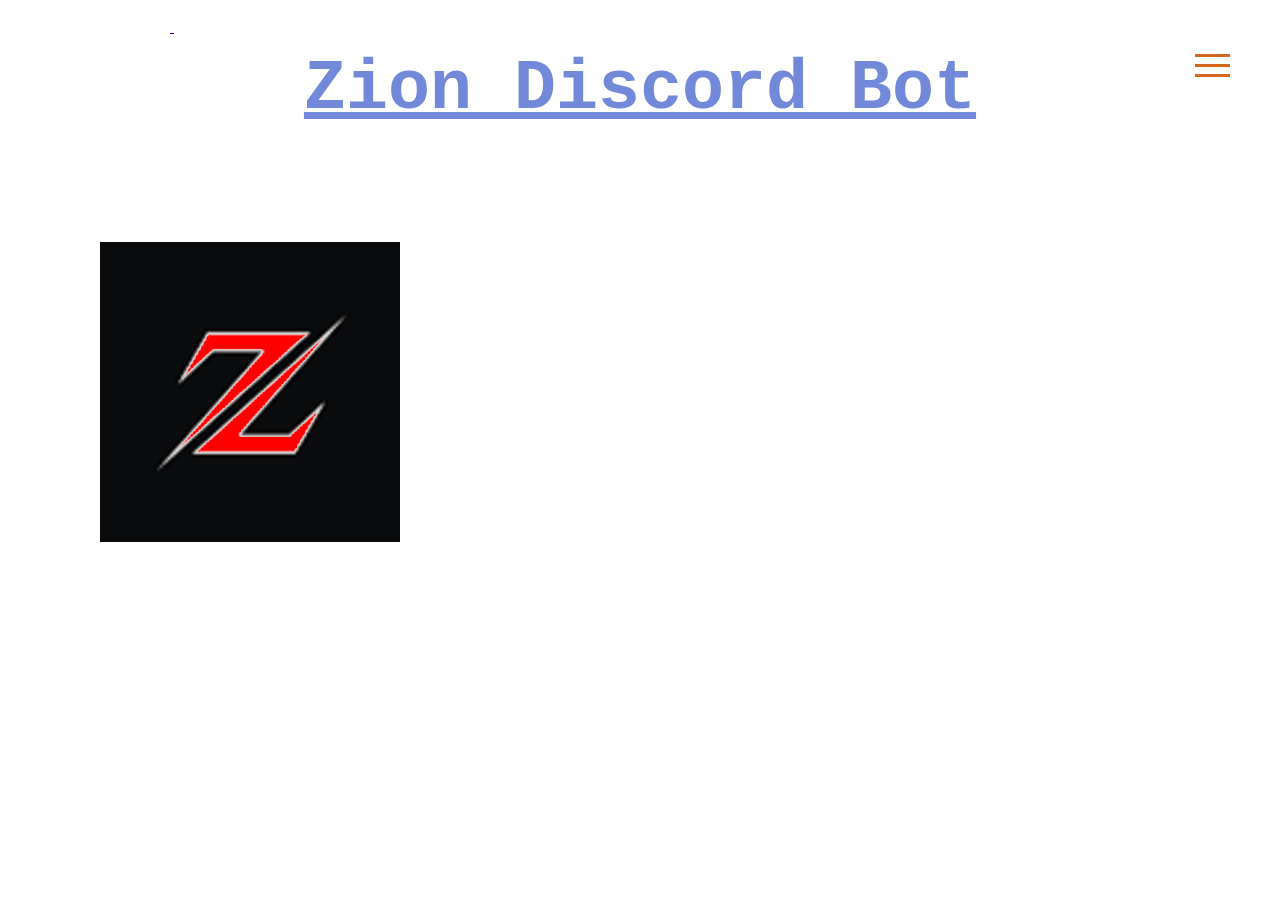
<file: index.html>
<!DOCTYPE html>

<html>
    <head>  
       
    <meta charset="utf-8" />
    <title>
        Zion - Discord
    </title>
    <link rel="icon" href="./images/big-icon.png" />
    <link href="./css/index.css" rel="stylesheet" type="text/css">

    </head> 
    <body>

        <!--Bla blabka-->
    <!--Buttons-->
        <a href="https://discord.com/api/oauth2/authorize?client_id=736208113316659280&permissions=8&scope=bot" target="_blank">
            <button class="btn">Bot invite</button>
        </a>
        <a href="https://discord.gg/Qk6j2fpeat" target="_blank">
            <button class="btn">Support Server</button>
        </a>
    <!--buttons-->

    

        <h1>
            Zion Discord Bot
        </h1>

        <img src="./images/big-icon.png" alt="Icon">
    
        <p>
            Hello this is The Official Zion Discord Bot Website.<br>Zion Bot is a unique bot where he can do moderation, fun, misc and<br>a lot more commands he can help a lot in discord servers, make sure<br>to check out the commands page and the other ones before you invite<br>Zion to your server, so you know what an amzing bot you're inviting!
        </p>

        <div>
          <nav class="navbar">
            <div class="hamburger-menu">
              <div class="line line-1"></div>
              <div class="line line-2"></div>
              <div class="line line-3"></div>
            </div>
    
            <ul class="nav-list">
              <li class="nav-item">
                <a href="index.html" class="nav-link">Home</a>
              </li>
              <li class="nav-item">
                  <a href="./html/commands.html" class="nav-link">Commands</a>
                </li>
              <li class="nav-item">
                <a href="./html/projects.html" class="nav-link">Projects</a>
              </li>
              <li class="nav-item">
                  <a href="./html/contact-us.html" class="nav-link">Contact Us</a>
                </li>
            </ul>
          </nav>
        </div>
    
        <script src="./script.js"></script>
        
    </body>
</html>
</file>
<file: css/index.css>
body {
    background-image: url(https://wallpaperaccess.com/full/3053366.png);
    background-size: cover;
    background-attachment: fixed;
    background-repeat: no-repeat;
    max-width: 100%;
    overflow-x: hidden;
    
}

img {
    float: left;
    width: 300px;
    height: 300px;
    position: relative;
    left: 100px;
    top: 3cm;
}

h1 {
    font-size: 70px;
    font-family: 'Courier New';
    color: #7289da;
    text-align: center;
    text-decoration: underline;
}

p {
    color: white;
    position: relative;
    top: 4.7cm;
    left: 150px;
    font-size: 33px;
}

.btn {
    color: white;
    font-size: 20px;
    position: relative;
    width: 170px;
    height: 50px;
    top: 10px;
    background-color: transparent;
    border-radius: 30px;
    border: 2px solid white;
    outline: 0;
}

.btn:hover {
  background-color: white;
  color: black;
  cursor: pointer;
}


* {
  margin: 0;
  padding: 0;
}


.navbar {
  width: 300px;
  height: 100%;
  background-color: #262626;
  position: fixed;
  top: 0;
  right: -300px;
  display: flex;
  justify-content: center;
  align-items: center;
  border-radius: 20% 0 0 60%;
  transition: right 0.8s cubic-bezier(1, 0, 0, 1);
}

.change {
  right: 0;
}

.hamburger-menu {
  width: 35px;
  height: 30px;
  position: fixed;
  top: 50px;
  right: 50px;
  cursor: pointer;
  display: flex;
  flex-direction: column;
  justify-content: space-around;
}

.line {
  width: 100%;
  height: 3px;
  background-color: chocolate;
  transition: all 0.8s;
}

.change .line-1 {
  transform: rotateZ(-405deg) translate(-8px, 6px);
}

.change .line-2 {
  opacity: 0;
}

.change .line-3 {
  transform: rotateZ(405deg) translate(-8px, -6px);
}

.nav-list {
  text-align: right;
}

.nav-item {
  list-style: none;
  margin: 25px;
}

.nav-link {
  text-decoration: none;
  font-size: 22px;
  color: #eee;
  font-weight: 300;
  letter-spacing: 1px;
  text-transform: uppercase;
  position: relative;
  padding: 3px 0;
}

.nav-link::before,
.nav-link::after {
  content: "";
  width: 100%;
  height: 2px;
  background-color: chocolate;
  position: absolute;
  left: 0;
  transform: scaleX(0);
  transition: transform 0.5s;
}

.nav-link::after {
  bottom: 0;
  transform-origin: right;
}

.nav-link::before {
  top: 0;
  transform-origin: left;
}

.nav-link:hover::before,
.nav-link:hover::after {
  transform: scaleX(1);
}
</file>
